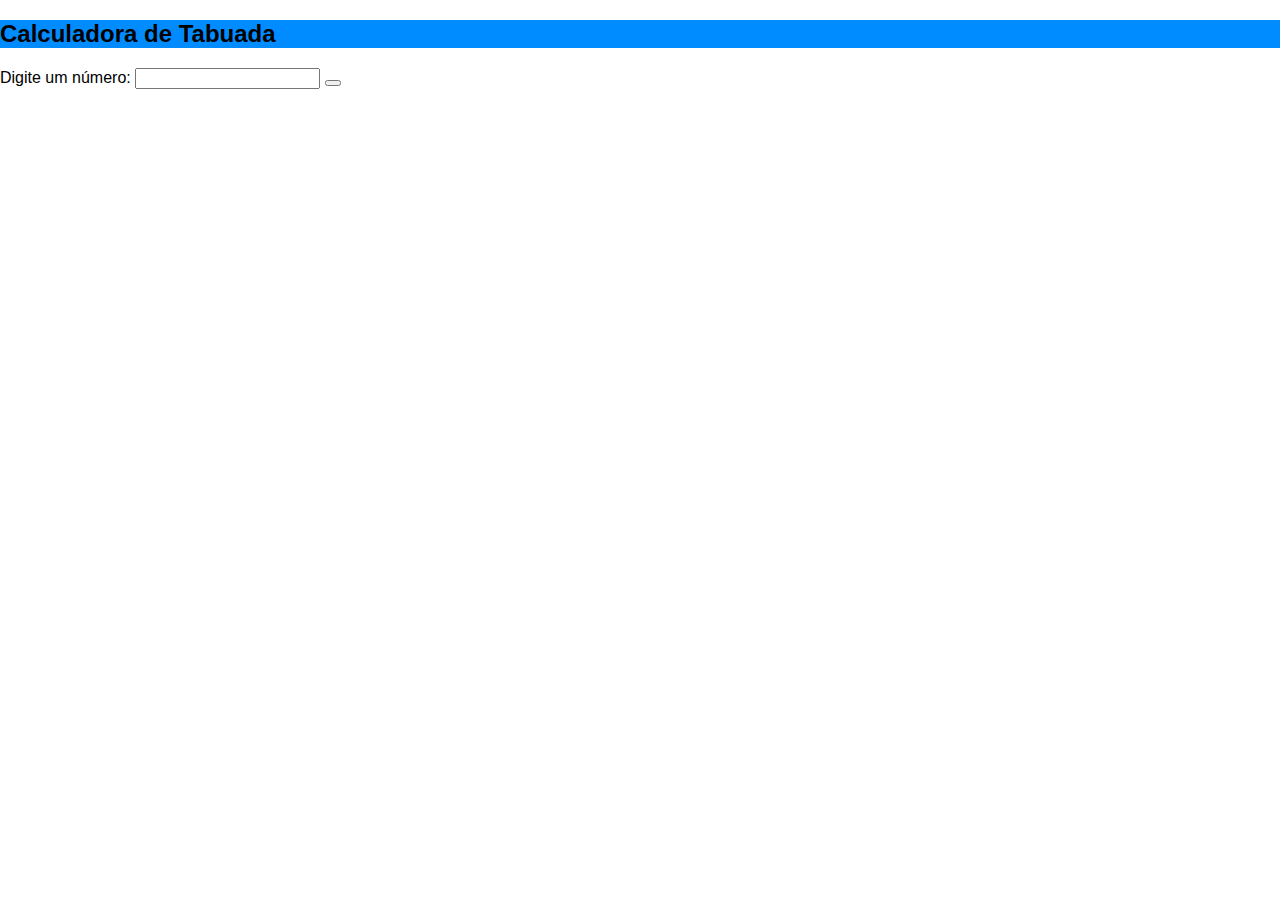
<file: tabuada.html>
<!DOCTYPE html>
<html lang="pt-br">
<head>
    <meta charset="UTF-8">
    <meta name="viewport" content="width=device-width, initial-scale=1.0">
    <link rel="stylesheet" href="tabuada.css">
    <title>Calculadora de Tabuada</title>
</head>
<body>

<h2 id="calculadora">Calculadora de Tabuada</h2>

<label for="numero">Digite um número:</label>
<input type="number" id="numero" onchange="tabuada(this.value)">
<button onclick="tabuada()"></button>
<div id="resultado">
    <p id="saidaTabuada"></p>
  <script src="tabuada.js"></script>
</div>
</file>
<file: tabuada.css>
body {
   
    margin: 0;
    font-family: Arial,sans-serif;
}
#calculadora { 
         background-color: rgb(0, 140, 255);
         overflow: hidden; 
         width: 100vw;    

}
</file>
